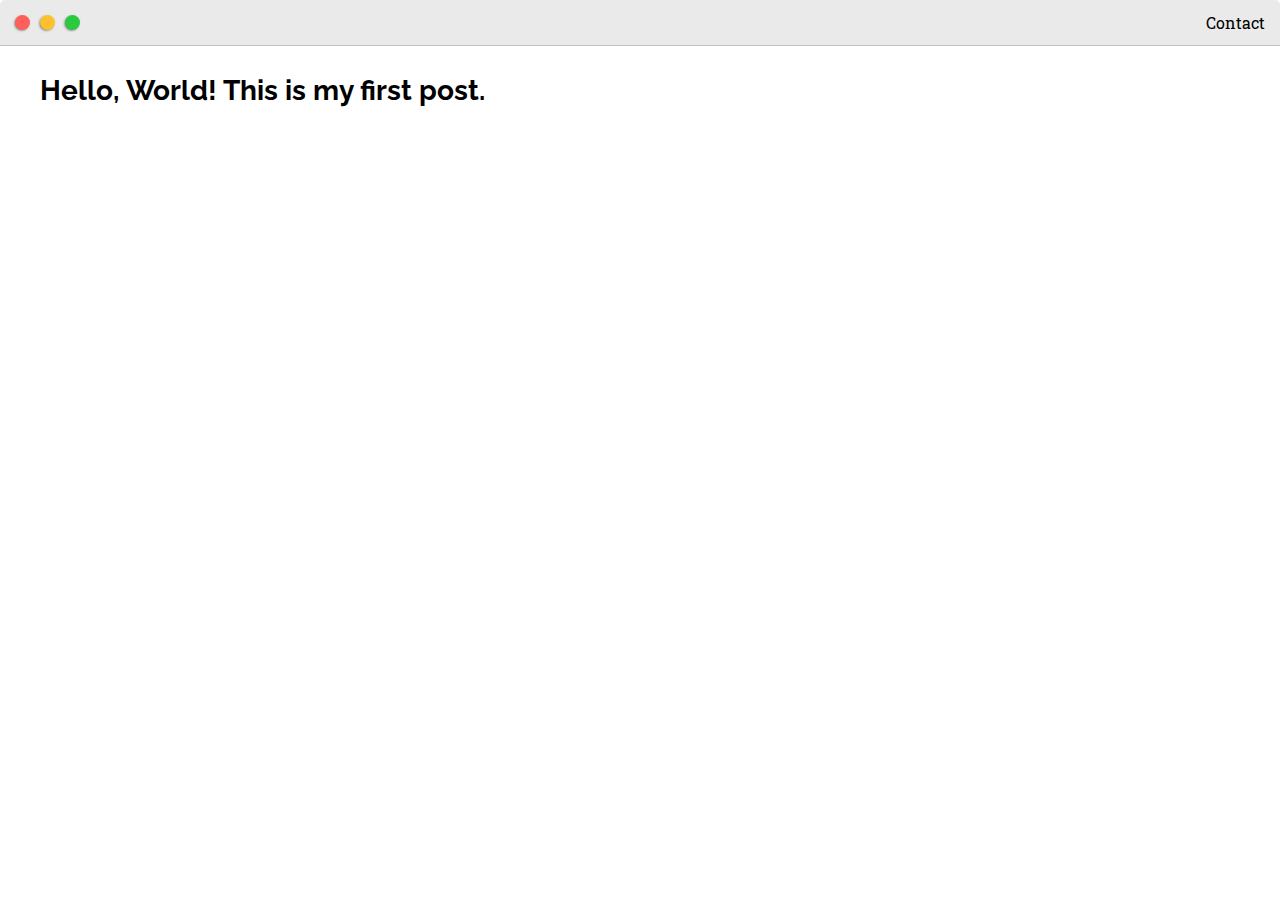
<file: Portfolio/post.html>
<!DOCTYPE html>

    <head>
        <title>Post Title</title>

        <meta name="viewport" content="width=device-width, initial-scale=1, maximum-scale=1,minimum-scale=1" />

        
        <link href="https://fonts.googleapis.com/css2?family=Raleway&display=swap" rel="stylesheet">
        <link href="https://fonts.googleapis.com/css2?family=Raleway&family=Roboto+Slab&display=swap" rel="stylesheet">
        <link rel="stylesheet" type="text/css" href="default.css">
    </head>

    <body>
        <div class="nav-wrapper">
            <div class="dots-wrapper">
                <div id="dot-1" class="browser-dot"></div>
                <div id="dot-2" class="browser-dot"></div>
                <div id="dot-3" class="browser-dot"></div>
            </div>

            <ul id="navigation">
                <li>
                    <a href="#">Contact</a>
                </li>
            </ul>
        </div>

        <div class="main-container">

            <h3>Hello, World! This is my first post.</h3>

        </div>


    </body>
<html>
</file>
<file: Portfolio/default.css>
:root {
    --mainColor: #eaeaea;
    --secondaryColor: #fff;

    --borderColor: #c1c1c1;

    --mainText: black;
    --secondaryText: #4b5156 ;

    --themeDotBorder: #24292e;

    --previewBg: rgb(251, 249, 243, 0.8);
    --previewShadow: #f0ead6;

    --buttonColor: black;
}

html, body {
    padding: 0;
    margin: 0;
}

body * {
    transition: 0.2s;
}

h1, h2, h3, h4, h5,h6, strong {
    color: var(--mainText);
    font-family: 'Raleway', sans-serif;
}

p, li, span, label, input, textarea {
    color: var(--mainText);
    font-family: 'Roboto Slab', serif;
}

a {
    text-decoration: none;
    color: #17a2b8;
}

ul {
    list-style: none;
}

h1 {font-size: 56px;}
h2 {font-size: 36px;}
h3 {font-size: 28px;}
h4 {font-size: 24px;}
h5 {font-size: 20px;}
h6 {font-size: 16px;}

.s1 {
    background-color: var(--mainColor);
    border: 1px solid var(--borderColor);
    overflow: auto;
}

.s2 {
    background-color: var(--secondaryColor);
    border: 1px solid var(--borderColor);
    overflow: auto;
}

.main-container {
    width: 1200px;
    margin: 0 auto;
    padding-bottom: 10px;
}

.greeting-wrapper {
    display: grid;
    text-align: center;
    align-content: center;
    min-height: 10em;
}

.intro-wrapper {
    background-color: var(--secondaryColor);
    border: 1px solid var(--borderColor);
    border-radius: 5px 5px 0 0;

    -webkit-box-shadow: -1px 1px 3px -1px rgba(0,0,0,0.75);
    -moz-box-shadow: -1px 1px 3px -1px rgba(0,0,0,0.75);
    box-shadow: -1px 1px 3px -1px rgba(0,0,0,0.75);

    display: grid;
    grid-template-columns: 1fr 1fr;

    grid-template-areas: 
        'nav-wrapper nav-wrapper'
        'left-column right-column'    
    ;
}


.nav-wrapper {
    border-radius: 5px 5px 0 0;
    grid-area: nav-wrapper;
    border-bottom: 1px solid var(--borderColor);
    display: flex;
    justify-content: space-between;
    align-items: center;
    background-color: var(--mainColor);
}

#navigation {
    margin: 0;
    padding: 10px;
}

#navigation li {
    margin-left: 5px;
    margin-right: 5px;
    display: inline-block;
}

#navigation li:hover {
    text-decoration: underline;
}

#navigation a {
    color: var(--mainText);
}

.dots-wrapper {
    display: flex;
    padding: 10px;
}

#dot-1 {
 background-color: #fc6058;
}

#dot-2 {
    background-color: #fec02f;
}

#dot-3 {
    background-color: #2aca3e;
}

.browser-dot {
    background-color: black;
    height: 15px;
    width: 15px;
    border-radius: 50%;
    margin: 5px;

    -webkit-box-shadow: -1px 1px 3px -1px rgba(0,0,0,0.75);
    -moz-box-shadow: -1px 1px 3px -1px rgba(0,0,0,0.75);
    box-shadow: -1px 1px 3px -1px rgba(0,0,0,0.75);
}

.left-column {
    grid-area: left-column;
    padding-top: 50px;
    padding-bottom: 50px;
}

#profile-pic {
    display: block;
    margin: 0 auto;
    height: 200px;
    width: 200px;
    object-fit: cover;
    border: 2px solid var(--borderColor);
}

#theme-options-wrapper {
    display: flex;
    justify-content: center;
}

.theme-dot {
    height: 30px;
    width: 30px;
    border-radius: 50%;
    background-color: black;

    margin: 5px;
    border: 2px solid var(--themeDotBorder);

    -webkit-box-shadow: -1px 1px 3px -1px rgba(0,0,0,0.75);
    -moz-box-shadow: -1px 1px 3px -1px rgba(0,0,0,0.75);
    box-shadow: -1px 1px 3px -1px rgba(0,0,0,0.75);

    cursor: pointer;
}

#light-mode {
    background-color: #fff;
}

#blue-mode {
    background-color: #071131;
}

#green-mode {
    background-color: #606b56;
}

#purple-mode {
    background-color: #46344e;
}

#settings-note {
    font-size: 12px;
    font-style: italic;
    text-align: center;
}

.theme-dot:hover {
    border-width: 5px;
}

.right-column {
    grid-area: right-column;
    display: grid;
    align-content: center;

    padding-top: 50px;
    padding-bottom: 50px;
}

#preview {
    width: 300px;
    border: 1.5px solid #17a2b8;
    background-color: var(--previewBg);
    padding: 15px;
    position: relative;
}

#preview-shadow {
    background-color: var(--previewShadow);
    width: 300px;
    height: 150px;
    padding-left: 30px;
    padding-top: 30px;
}

.corner {
    width: 7px;
    height: 7px;
    border-radius: 50%;
    border: 1.5px solid #17a2b8;
    background-color: #fff;
    position: absolute;
}

#corner-tl {
    top: -5px;
    left: -5px;
}

#corner-tr {
    top: -5px;
    right: -5px;
}

#corner-br {
    bottom: -5px;
    right: -5px;
}

#corner-bl {
    bottom: -5px;
    left: -5px;
}

.about-wrapper {
    padding-bottom: 50px;
    padding-top: 50px;
}

.skills-languages a:hover{
    text-decoration: underline;
}

#skills {
    display: flex;
    justify-content: space-evenly;
    background-color: var(--previewShadow);
}

.post-wrapper {
    display: grid;
    grid-template-columns: repeat(auto-fit, 320px);
    justify-content: center;
    gap: 50px;
    padding-bottom: 15px;
}

.post {
    border-radius: 5px;
    border: 1px solid var(--borderColor);
    -webkit-box-shadow: -2px 7px 21px -9px rgba(0,0,0,0.75);
    -moz-box-shadow: -2px 7px 21px -9px rgba(0,0,0,0.75);
    box-shadow: -2px 7px 21px -9px rgba(0,0,0,0.75);
}

.post:hover {
    opacity: .5; 
    background: #000;
}

.post-preview {
    border-radius: 0 0 5px 5px;
    background-color: #fff;
    padding: 15px;
}

.post-title {
    color: black;
    margin: 0;
}

.post-intro {
    color: #222222;
    font-size: 15px;
    
}

.thumbnail {
    border-radius: 5px 5px 0 0;
    display: block;
    height: 180px;
    width: 100%;
    object-fit: contain;
}

.contact-click {
    margin: auto;
    display: flex;
    justify-content: center;
}

.contact-icon {
    height: 75px;
    padding-bottom: 10px;
    margin: 15px;
}

.contact-icon:hover {
    height: 85px;
}

#contact-form {
    color: #4b5156;
    max-width: 600px;
    margin: 0 auto;
    border: 1px solid var(--borderColor);
    padding: 15px;
    border-radius: 5px;
    background-color: var(--mainColor);
    margin-bottom: 50px;
}

#contact-form label {
    line-height: 2.7em;
}

#contact-form textarea {
    min-height: 100px;
    font-size: 14px;
    color: black;
}

#submit-btn {
    border-radius: 5px;
    margin-top: 10px;
    width: 100%;
    padding-top: 10px;
    padding-bottom: 10px;
    color: #fff;
    background-color: var(--buttonColor);
    border: none;
}

.input-field {
    width: 100%;
    padding-top: 10px;
    padding-bottom: 10px;
    border-radius: 5px;
    font-size: 14px;
    color: black;
}

@media screen and (max-width: 1200px) {
    .main-container {
        width: 95%;
    }
}

@media screen and (max-width: 800px) {
    .intro-wrapper {
        grid-template-columns: 1fr;
        grid-template-areas: 
            'nav-wrapper'
            'left-column'
            'right-column'  
        ;
    }

    .right-column {
        justify-content: center;
    }
}
</file>
